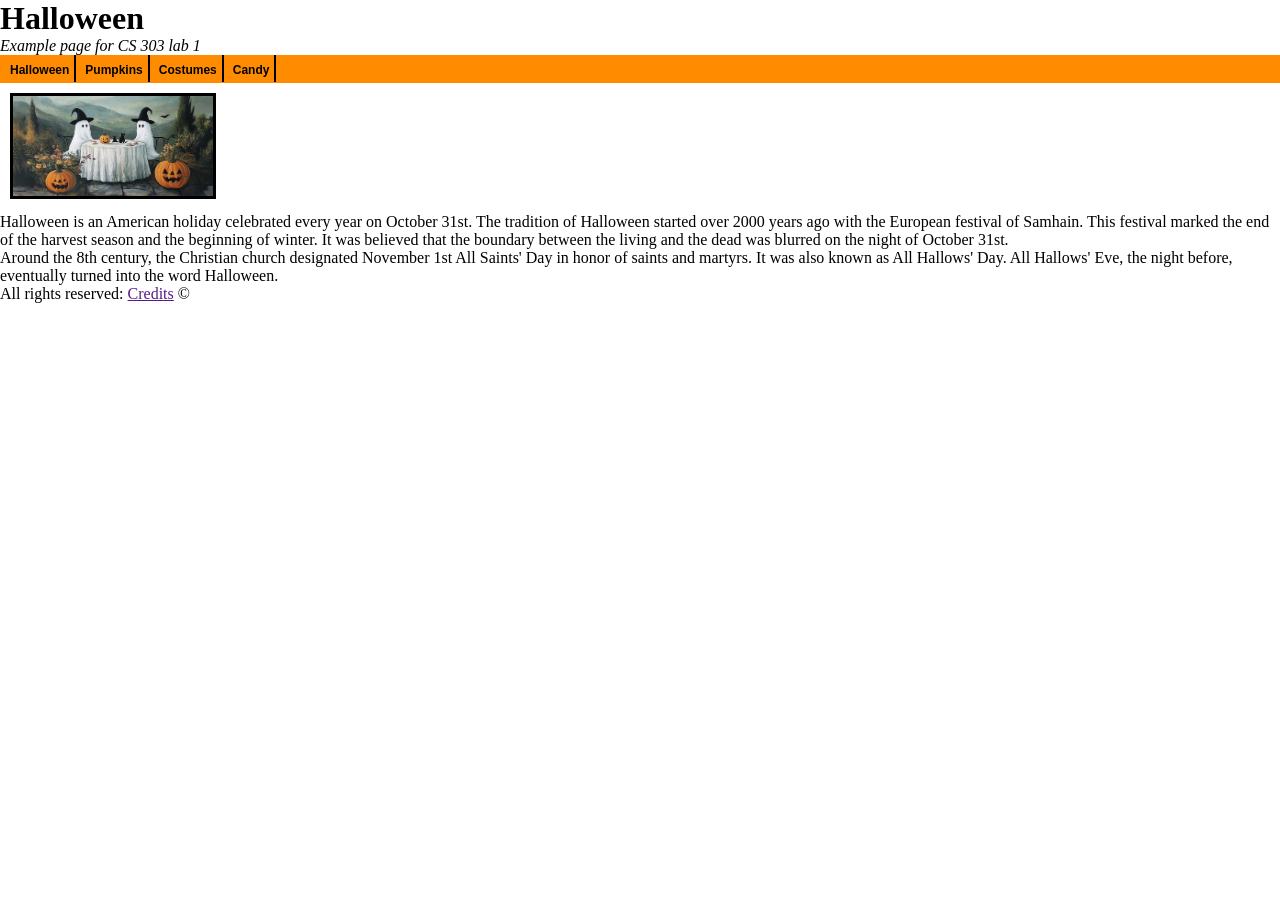
<file: index.html>
<!DOCTYPE html>
<html lang="en">
    <head>
        <meta charset="UTF-8">
        <link rel="stylesheet" href="./styles/main/main.css">
        <title>Halloween | CS 303 Lab 1</title>
    </head>
    <body>
        <header>
            <h1 id="home_top">Halloween</h1>
            <p><em>Example page for CS 303 lab 1</em></p>
        </header>
        <nav>
            <ul>
                <li><a href="#home_top">Halloween</a></li>
                <li><a href="./pages/pumpkins.html">Pumpkins</a></li>
                <li><a href="">Costumes</a></li>
                <li><a href="">Candy</a></li>
            </ul>
        </nav>
        <main>
            <img src="./images/home_halloween.png" alt="Image of two ghosts with black hats sitting at a table, surrounded by carved pumpkins">
            <p id="home_text_1">Halloween is an American holiday celebrated every year on October 31st. The tradition of Halloween started over 2000 years ago with the European festival of Samhain. This festival marked the end of the harvest season and the beginning of winter. It was believed that the boundary between the living and the dead was blurred on the night of October 31st.</p>
            <p id="home_text_2">Around the 8th century, the Christian church designated November 1st All Saints' Day in honor of saints and martyrs. It was also known as All Hallows' Day. All Hallows' Eve, the night before, eventually turned into the word Halloween.</p>
        </main>
        <footer>
            <p>All rights reserved: <a href="">Credits</a> &#169</p>
        </footer>
    </body>
</html>
</file>
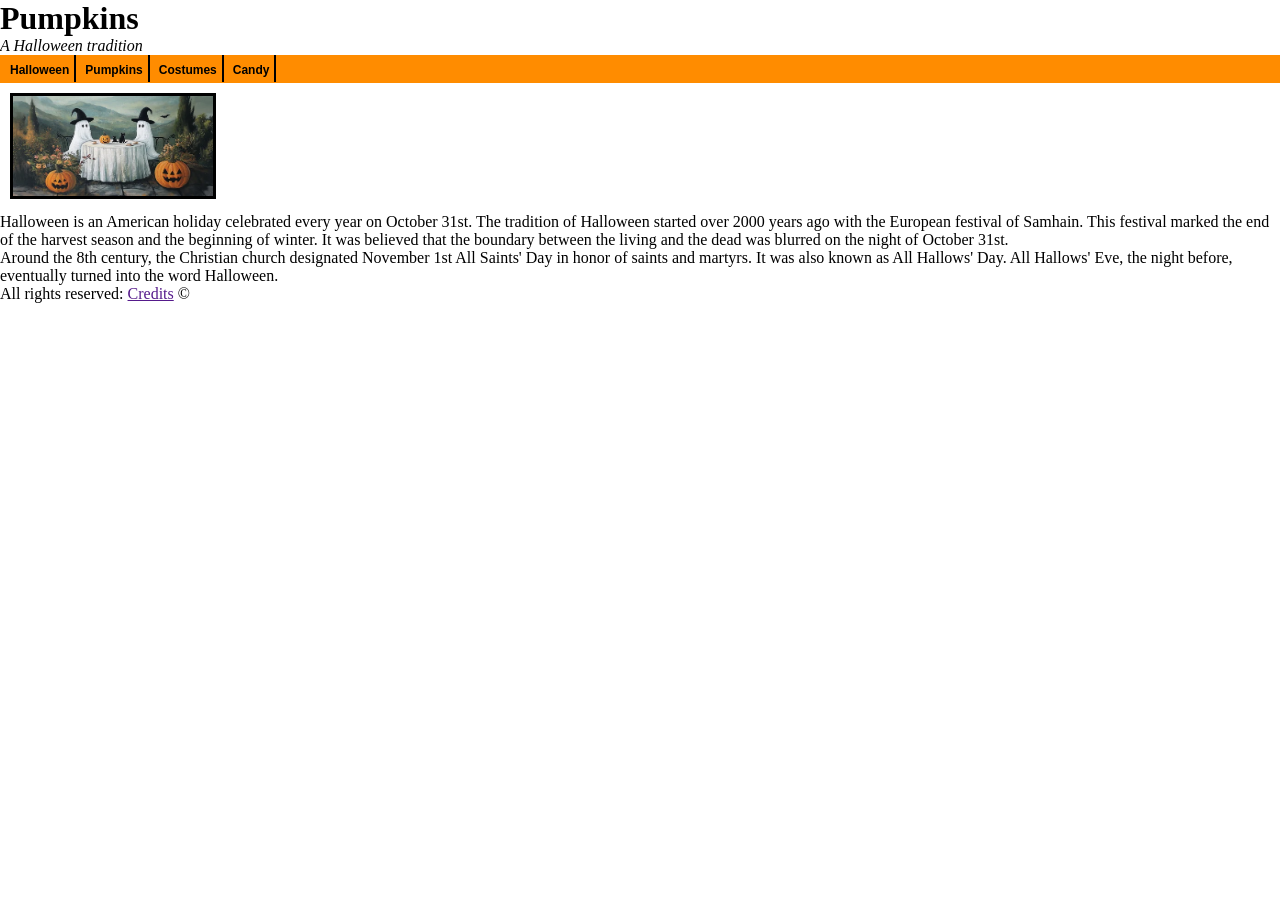
<file: pages/pumpkins.html>
<!DOCTYPE html>
<html lang="en">
<head>
    <meta charset="UTF-8">
    <link rel="stylesheet" href="../styles/main/main.css">
    <title>Pumpkins | CS 303 Lab 1</title>
</head>
<body>
<header>
    <h1 id="pumpkins_top">Pumpkins</h1>
    <p><em>A Halloween tradition</em></p>
</header>
<nav>
    <ul>
        <li><a href="../index.html">Halloween</a></li>
        <li><a href="#pumpkins_top">Pumpkins</a></li>
        <li><a href="">Costumes</a></li>
        <li><a href="">Candy</a></li>
    </ul>
</nav>
<main>
    <img src="../images/home_halloween.png" alt="Image of two ghosts with black hats sitting at a table, surrounded by carved pumpkins">
    <p id="home_text_1">Halloween is an American holiday celebrated every year on October 31st. The tradition of Halloween started over 2000 years ago with the European festival of Samhain. This festival marked the end of the harvest season and the beginning of winter. It was believed that the boundary between the living and the dead was blurred on the night of October 31st.</p>
    <p id="home_text_2">Around the 8th century, the Christian church designated November 1st All Saints' Day in honor of saints and martyrs. It was also known as All Hallows' Day. All Hallows' Eve, the night before, eventually turned into the word Halloween.</p>
</main>
<footer>
    <p>All rights reserved: <a href="">Credits</a> &#169</p>
</footer>
</body>
</html>
</file>
<file: styles/main/main.css>
*{
    margin: 0;
}

nav{
    background-color: darkorange;
    padding: 5px;
}

nav ul{
    padding-left: 0;
    list-style: none;
}

nav li{
    display: inline;
    padding: 5px;
    border-right: 2px solid black;
}

nav a{
    text-decoration: none;
    font-family: arial;
    font-size: 12px;
    font-weight: bold;
    color: black;
}

img{
    height: 100px;
    width: 200px;
    margin: 10px;
    border: 3px solid black;
}
</file>
